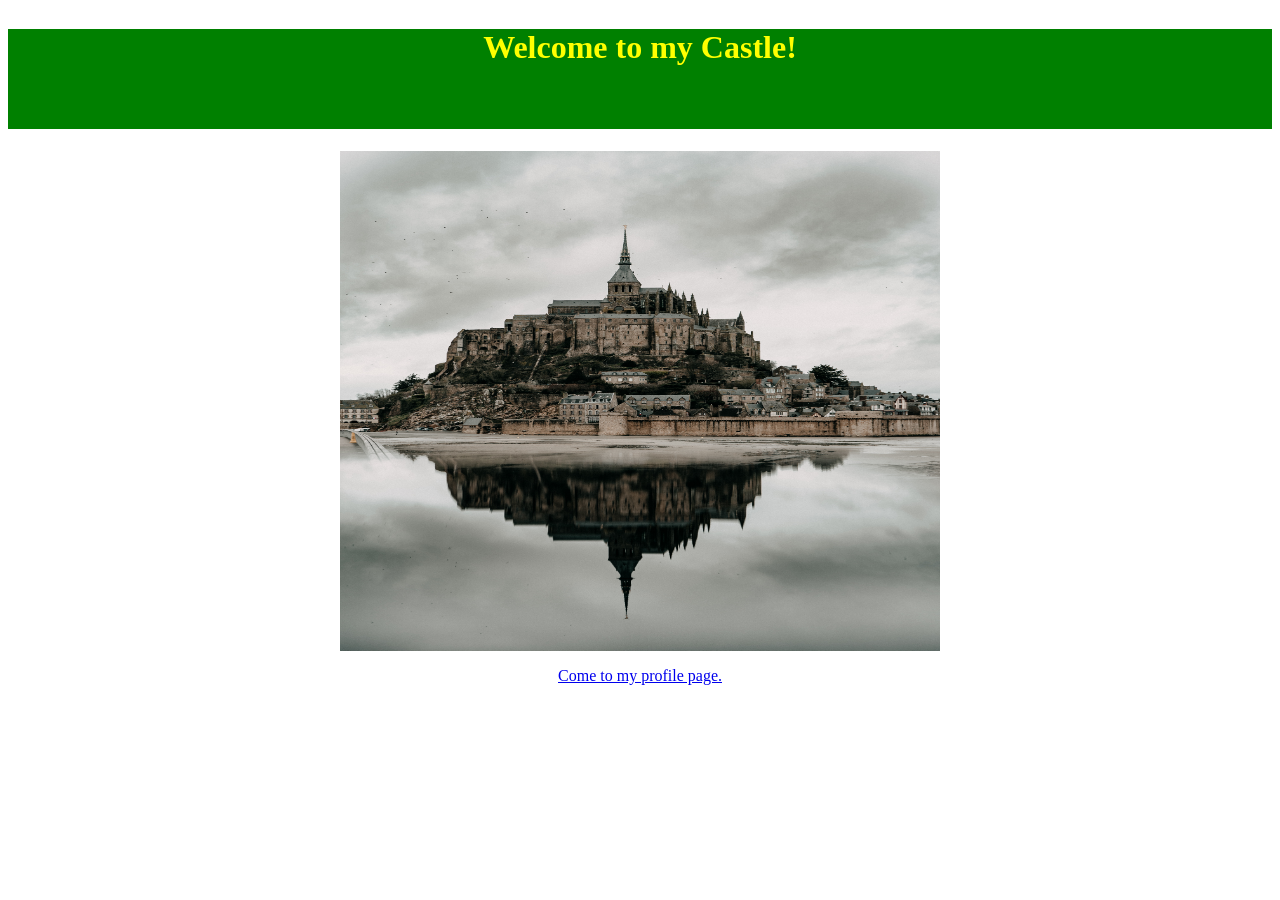
<file: public/index.html>
<!DOCTYPE html>
<html lang="en">
<head>
    <meta charset="UTF-8">
    <meta name="viewport" content="width=device-width, initial-scale=1.0">
    <link rel="stylesheet" href="./styles.css">
    <title>Castle Project</title>
</head>
<body>
    <h1>Welcome to my Castle!</h1>
    <img src="./images/castle.jpg" alt="">
    <p>
        <a href="/profile">Come to my profile page.</a>
    </p>
    
    <script src="./main.js"></script>
</body>
</html>
</file>
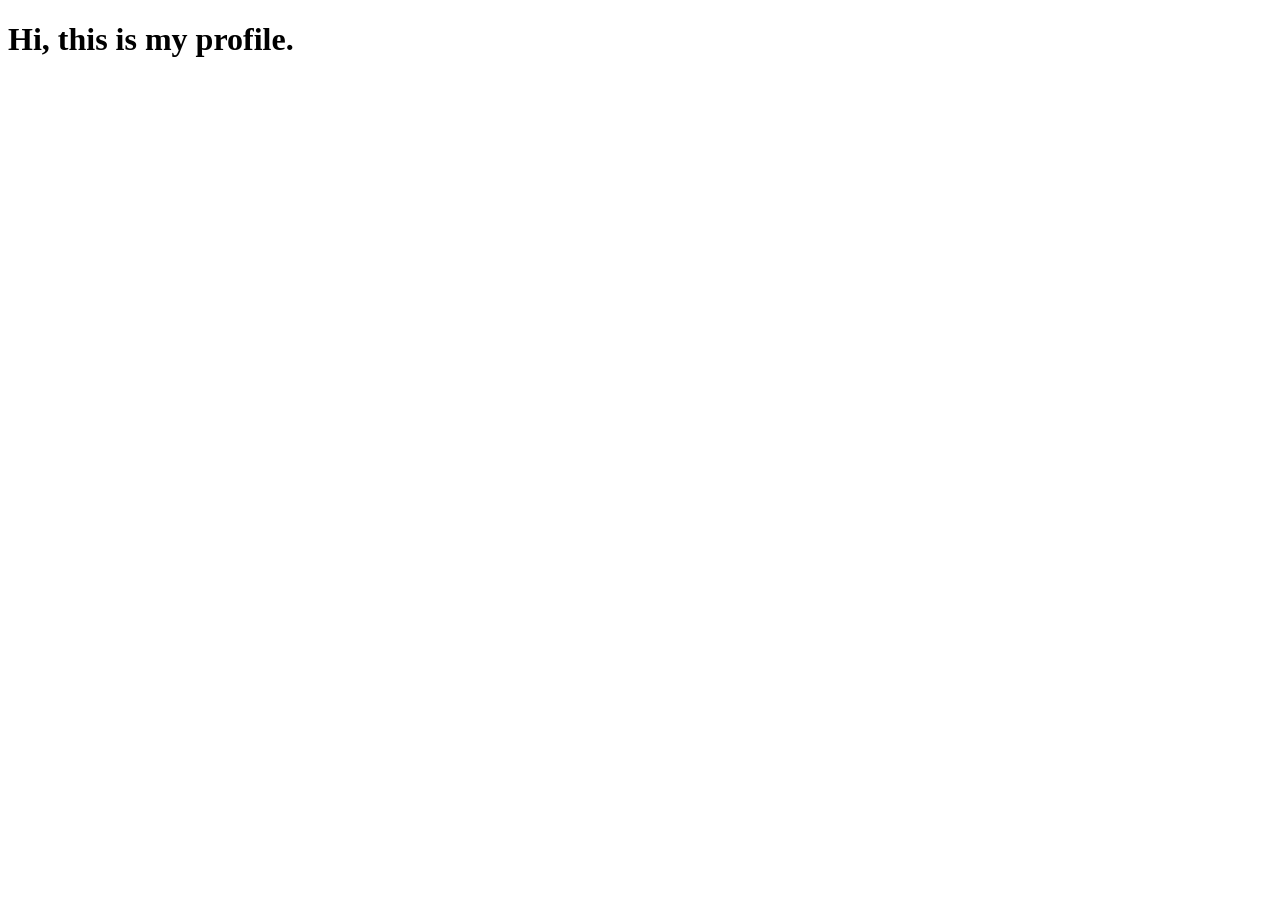
<file: public/profile.html>
<!DOCTYPE html>
<html lang="en">
<head>
    <meta charset="UTF-8">
    <meta name="viewport" content="width=device-width, initial-scale=1.0">
    <title>Profile</title>
</head>
<body>
    <h1>Hi, this is my profile.</h1>
</body>
</html>
</file>
<file: public/styles.css>
body {
    display: flex;
    flex-direction: column;
    justify-content: center;
    align-items: center;
}

h1 {
    height: 100px;
    width: 100%;
    background-color: green;
    color: yellow;
    text-align: center;
}

img {
    height: 500px;
    width: 600px;
}
</file>
